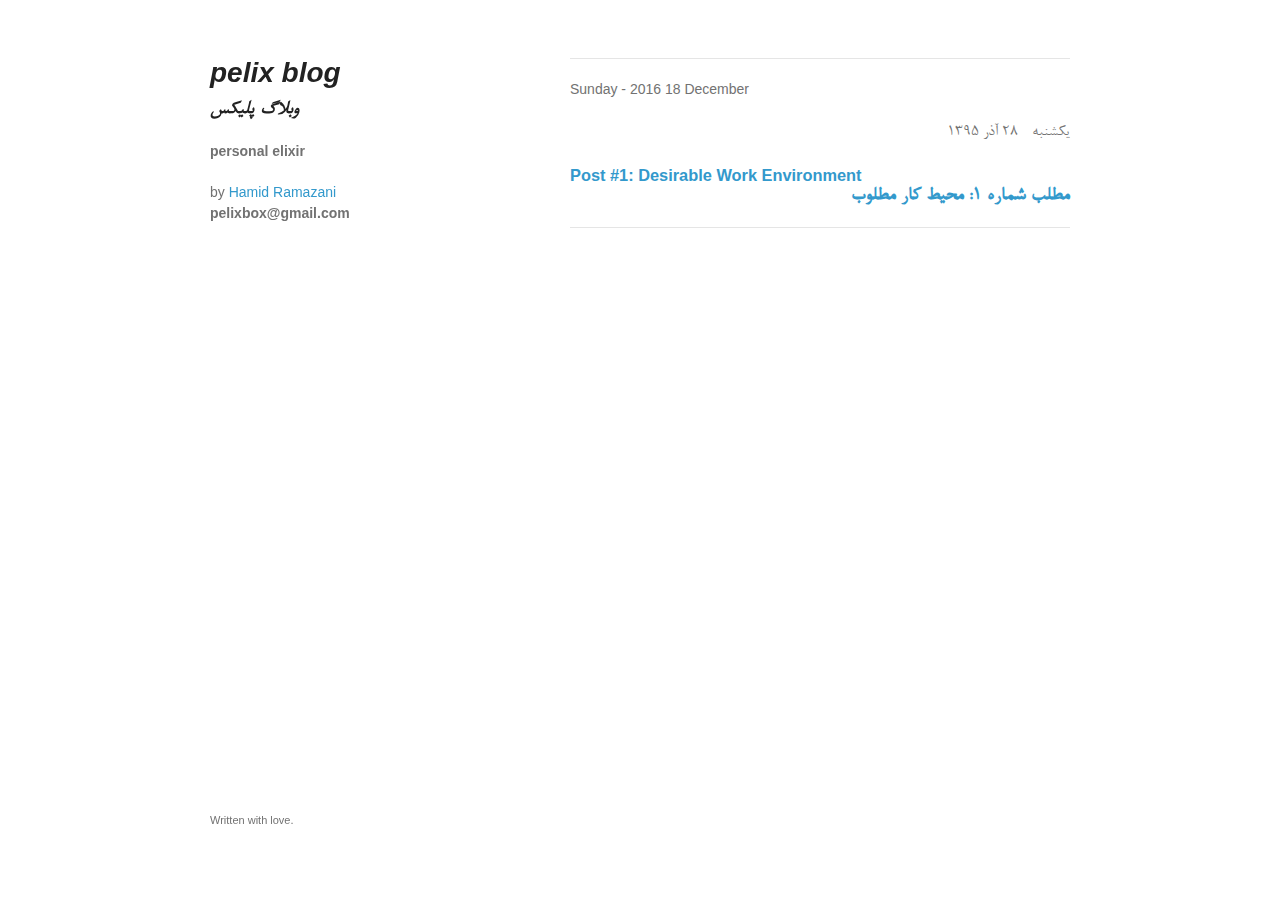
<file: index.html>
<!doctype html>
<html>
<head>
    <meta charset="utf-8">
    <meta http-equiv="X-UA-Compatible" content="chrome=1">

    <META HTTP-EQUIV="PRAGMA" CONTENT="NO-CACHE">
    <META HTTP-EQUIV="CACHE-CONTROL" CONTENT="NO-CACHE">

    <title>pelix blog|Hamid Ramazani</title>

    <link rel="stylesheet" href="stylesheets/styles.css">
    <link rel="stylesheet" href="stylesheets/github-light.css">
    <link rel="stylesheet" href="stylesheets/pelix.css">
    <meta name="viewport" content="width=device-width">
    <!--[if lt IE 9]>
    <script src="//html5shiv.googlecode.com/svn/trunk/html5.js"></script>
    <![endif]-->
</head>

<body>

<div class="wrapper">
    <header>
        <i>
            <h1>pelix blog
                <br/>
                <span class="farsi title">
            وبلاگ پلیکس

                    </span>
            </h1>
        </i>

        <p>

            <b>
                personal elixir
            </b>


        <div class="view">
            by
            <a href="https://www.linkedin.com/in/HamidRamazani">
                Hamid Ramazani
            </a>
        </div>
        <span>
            <b>
                pelixbox@gmail.com
            </b>
        </span>
        </p>


    </header>
    <section>

        <hr>


        <p>
            Sunday - 2016 18 December
        </p>
        <p class="farsi text">
            یکشنبه - ۲۸ آذر ۱۳۹۵
        </p>
        <h3>
            <a id="welcome-to-github-pages" class="anchor" href="#welcome-to-github-pages" aria-hidden="true"><span
                    aria-hidden="true" class="octicon octicon-link"></span></a>
            <a href="./001-desirable-work-environment.html">
                <div>
                    Post #1: Desirable Work Environment
                </div>
                <div class="farsi title">
                    مطلب شماره 1:
                    محیط کار مطلوب
                </div>
            </a>
        </h3>
        <hr>
        <br/>


    </section>
    <footer>
        <p>
            <small>Written with love.</small>
        </p>
    </footer>
</div>
<script src="javascripts/scale.fix.js"></script>

</body>
</html>
</file>
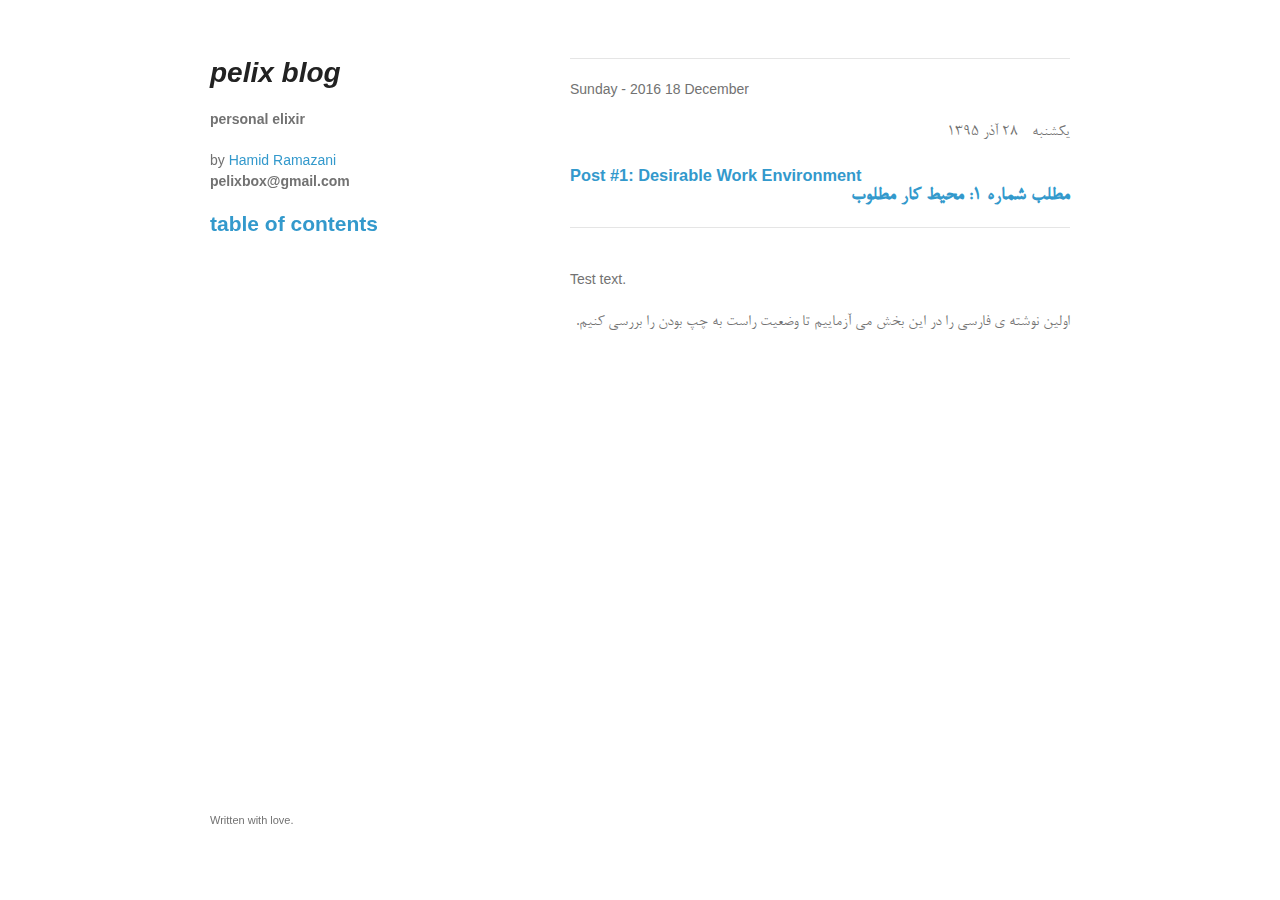
<file: 001-desirable-work-environment.html>
<!doctype html>
<html>
<head>
    <meta charset="utf-8">
    <meta http-equiv="X-UA-Compatible" content="chrome=1">

    <META HTTP-EQUIV="PRAGMA" CONTENT="NO-CACHE">
    <META HTTP-EQUIV="CACHE-CONTROL" CONTENT="NO-CACHE">

    <title>pelix blog|Hamid Ramazani</title>

    <link rel="stylesheet" href="stylesheets/styles.css">
    <link rel="stylesheet" href="stylesheets/github-light.css">
    <link rel="stylesheet" href="stylesheets/pelix.css">
    <meta name="viewport" content="width=device-width">
    <!--[if lt IE 9]>
    <script src="//html5shiv.googlecode.com/svn/trunk/html5.js"></script>
    <![endif]-->
</head>

<body>
<div class="wrapper">
    <header>
        <i>
            <h1>pelix blog</h1>
        </i>

        <p>

            <b>
                personal elixir
            </b>


        <div class="view">
            by
            <a href="https://www.linkedin.com/in/HamidRamazani">
                Hamid Ramazani
            </a>
        </div>
        <span>
            <b>
                pelixbox@gmail.com
            </b>
        </span>
        </p>

        <h2>
            <p class="view"><a href="./index.html">table of contents</a></p>
        </h2>

    </header>
    <section>


        <hr>
        <p>
            Sunday - 2016 18 December
        </p>
        <p class="farsi text">
            یکشنبه - ۲۸ آذر ۱۳۹۵
        </p>
        <h3>
            <a id="welcome-to-github-pages" class="anchor" href="#welcome-to-github-pages" aria-hidden="true"><span
                    aria-hidden="true" class="octicon octicon-link"></span></a>
            <a href="./001-desirable-work-environment.html">
                <div>
                    Post #1: Desirable Work Environment
                </div>
                <div class="farsi title">
                    مطلب شماره 1:
                    محیط کار مطلوب
                </div>
            </a>
        </h3>
        <hr>
        <br/>


        <p>
            Test text.
        </p>

        <p class="farsi text">
            اولین نوشته ی فارسی را در این بخش می آزماییم تا وضعیت راست به چپ بودن را بررسی کنیم.
        </p>

    </section>
    <footer>
        <p>
            <small>Written with love.</small>
        </p>
    </footer>
</div>
<script src="javascripts/scale.fix.js"></script>

</body>
</html>
</file>
<file: stylesheets/styles.css>
/*
@font-face {
  font-family: 'Noto Sans';
  font-weight: 400;
  font-style: normal;
  src: url('../fonts/Noto-Sans-regular/Noto-Sans-regular.eot');
  src: url('../fonts/Noto-Sans-regular/Noto-Sans-regular.eot?#iefix') format('embedded-opentype'),
       local('Noto Sans'),
       local('Noto-Sans-regular'),
       url('../fonts/Noto-Sans-regular/Noto-Sans-regular.woff2') format('woff2'),
       url('../fonts/Noto-Sans-regular/Noto-Sans-regular.woff') format('woff'),
       url('../fonts/Noto-Sans-regular/Noto-Sans-regular.ttf') format('truetype'),
       url('../fonts/Noto-Sans-regular/Noto-Sans-regular.svg#NotoSans') format('svg');
}

@font-face {
  font-family: 'Noto Sans';
  font-weight: 700;
  font-style: normal;
  src: url('../fonts/Noto-Sans-700/Noto-Sans-700.eot');
  src: url('../fonts/Noto-Sans-700/Noto-Sans-700.eot?#iefix') format('embedded-opentype'),
       local('Noto Sans Bold'),
       local('Noto-Sans-700'),
       url('../fonts/Noto-Sans-700/Noto-Sans-700.woff2') format('woff2'),
       url('../fonts/Noto-Sans-700/Noto-Sans-700.woff') format('woff'),
       url('../fonts/Noto-Sans-700/Noto-Sans-700.ttf') format('truetype'),
       url('../fonts/Noto-Sans-700/Noto-Sans-700.svg#NotoSans') format('svg');
}

@font-face {
  font-family: 'Noto Sans';
  font-weight: 400;
  font-style: italic;
  src: url('../fonts/Noto-Sans-italic/Noto-Sans-italic.eot');
  src: url('../fonts/Noto-Sans-italic/Noto-Sans-italic.eot?#iefix') format('embedded-opentype'),
       local('Noto Sans Italic'),
       local('Noto-Sans-italic'),
       url('../fonts/Noto-Sans-italic/Noto-Sans-italic.woff2') format('woff2'),
       url('../fonts/Noto-Sans-italic/Noto-Sans-italic.woff') format('woff'),
       url('../fonts/Noto-Sans-italic/Noto-Sans-italic.ttf') format('truetype'),
       url('../fonts/Noto-Sans-italic/Noto-Sans-italic.svg#NotoSans') format('svg');
}

@font-face {
  font-family: 'Noto Sans';
  font-weight: 700;
  font-style: italic;
  src: url('../fonts/Noto-Sans-700italic/Noto-Sans-700italic.eot');
  src: url('../fonts/Noto-Sans-700italic/Noto-Sans-700italic.eot?#iefix') format('embedded-opentype'),
       local('Noto Sans Bold Italic'),
       local('Noto-Sans-700italic'),
       url('../fonts/Noto-Sans-700italic/Noto-Sans-700italic.woff2') format('woff2'),
       url('../fonts/Noto-Sans-700italic/Noto-Sans-700italic.woff') format('woff'),
       url('../fonts/Noto-Sans-700italic/Noto-Sans-700italic.ttf') format('truetype'),
       url('../fonts/Noto-Sans-700italic/Noto-Sans-700italic.svg#NotoSans') format('svg');
}

*/

body {
  background-color: #fff;
  padding:50px;
  font: 14px/1.5 "Noto Sans", "Helvetica Neue", Helvetica, Arial, sans-serif;
  color:#727272;
  font-weight:400;
}

h1, h2, h3, h4, h5, h6 {
  color:#222;
  margin:0 0 20px;
}

p, ul, ol, table, pre, dl {
  margin:0 0 20px;
}

h1, h2, h3 {
  line-height:1.1;
}

h1 {
  font-size:28px;
}

h2 {
  color:#393939;
}

h3, h4, h5, h6 {
  color:#494949;
}

a {
  color:#39c;
  text-decoration:none;
}

a:hover {
  color:#069;
}

a small {
  font-size:11px;
  color:#777;
  margin-top:-0.3em;
  display:block;
}

a:hover small {
  color:#777;
}

.wrapper {
  width:860px;
  margin:0 auto;
}

blockquote {
  border-left:1px solid #e5e5e5;
  margin:0;
  padding:0 0 0 20px;
  font-style:italic;
}

code, pre {
  font-family:Monaco, Bitstream Vera Sans Mono, Lucida Console, Terminal, Consolas, Liberation Mono, DejaVu Sans Mono, Courier New, monospace;
  color:#333;
  font-size:12px;
}

pre {
  padding:8px 15px;
  background: #f8f8f8;
  border-radius:5px;
  border:1px solid #e5e5e5;
  overflow-x: auto;
}

table {
  width:100%;
  border-collapse:collapse;
}

th, td {
  text-align:left;
  padding:5px 10px;
  border-bottom:1px solid #e5e5e5;
}

dt {
  color:#444;
  font-weight:700;
}

th {
  color:#444;
}

img {
  max-width:100%;
}

header {
  width:270px;
  float:left;
  position:fixed;
  -webkit-font-smoothing:subpixel-antialiased;
}

header ul {
  list-style:none;
  height:40px;
  padding:0;
  background: #f4f4f4;
  border-radius:5px;
  border:1px solid #e0e0e0;
  width:270px;
}

header li {
  width:89px;
  float:left;
  border-right:1px solid #e0e0e0;
  height:40px;
}

header li:first-child a {
  border-radius:5px 0 0 5px;
}

header li:last-child a {
  border-radius:0 5px 5px 0;
}

header ul a {
  line-height:1;
  font-size:11px;
  color:#999;
  display:block;
  text-align:center;
  padding-top:6px;
  height:34px;
}

header ul a:hover {
  color:#999;
}

header ul a:active {
  background-color:#f0f0f0;
}

strong {
  color:#222;
  font-weight:700;
}

header ul li + li + li {
  border-right:none;
  width:89px;
}

header ul a strong {
  font-size:14px;
  display:block;
  color:#222;
}

section {
  width:500px;
  float:right;
  padding-bottom:50px;
}

small {
  font-size:11px;
}

hr {
  border:0;
  background:#e5e5e5;
  height:1px;
  margin:0 0 20px;
}

footer {
  width:270px;
  float:left;
  position:fixed;
  bottom:50px;
  -webkit-font-smoothing:subpixel-antialiased;
}

@media print, screen and (max-width: 960px) {

  div.wrapper {
    width:auto;
    margin:0;
  }

  header, section, footer {
    float:none;
    position:static;
    width:auto;
  }

  header {
    padding-right:320px;
  }

  section {
    border:1px solid #e5e5e5;
    border-width:1px 0;
    padding:20px 0;
    margin:0 0 20px;
  }

  header a small {
    display:inline;
  }

  header ul {
    position:absolute;
    right:50px;
    top:52px;
  }
}

@media print, screen and (max-width: 720px) {
  body {
    word-wrap:break-word;
  }

  header {
    padding:0;
  }

  header ul, header p.view {
    position:static;
  }

  pre, code {
    word-wrap:normal;
  }
}

@media print, screen and (max-width: 480px) {
  body {
    padding:15px;
  }

  header ul {
    width:99%;
  }

  header li, header ul li + li + li {
    width:33%;
  }
}

@media print {
  body {
    padding:0.4in;
    font-size:12pt;
    color:#444;
  }
}
</file>
<file: stylesheets/github-light.css>
/*
The MIT License (MIT)

Copyright (c) 2015 GitHub, Inc.

Permission is hereby granted, free of charge, to any person obtaining a copy
of this software and associated documentation files (the "Software"), to deal
in the Software without restriction, including without limitation the rights
to use, copy, modify, merge, publish, distribute, sublicense, and/or sell
copies of the Software, and to permit persons to whom the Software is
furnished to do so, subject to the following conditions:

The above copyright notice and this permission notice shall be included in all
copies or substantial portions of the Software.

THE SOFTWARE IS PROVIDED "AS IS", WITHOUT WARRANTY OF ANY KIND, EXPRESS OR
IMPLIED, INCLUDING BUT NOT LIMITED TO THE WARRANTIES OF MERCHANTABILITY,
FITNESS FOR A PARTICULAR PURPOSE AND NONINFRINGEMENT. IN NO EVENT SHALL THE
AUTHORS OR COPYRIGHT HOLDERS BE LIABLE FOR ANY CLAIM, DAMAGES OR OTHER
LIABILITY, WHETHER IN AN ACTION OF CONTRACT, TORT OR OTHERWISE, ARISING FROM,
OUT OF OR IN CONNECTION WITH THE SOFTWARE OR THE USE OR OTHER DEALINGS IN THE
SOFTWARE.

*/

.pl-c /* comment */ {
  color: #969896;
}

.pl-c1      /* constant, markup.raw, meta.diff.header, meta.module-reference, meta.property-name, support, support.constant, support.variable, variable.other.constant */,
.pl-s .pl-v /* string variable */ {
  color: #0086b3;
}

.pl-e  /* entity */,
.pl-en /* entity.name */ {
  color: #795da3;
}

.pl-s .pl-s1 /* string source */,
.pl-smi      /* storage.modifier.import, storage.modifier.package, storage.type.java, variable.other, variable.parameter.function */ {
  color: #333;
}

.pl-ent /* entity.name.tag */ {
  color: #63a35c;
}

.pl-k /* keyword, storage, storage.type */ {
  color: #a71d5d;
}

.pl-pds              /* punctuation.definition.string, string.regexp.character-class */,
.pl-s                /* string */,
.pl-s .pl-pse .pl-s1 /* string punctuation.section.embedded source */,
.pl-sr               /* string.regexp */,
.pl-sr .pl-cce       /* string.regexp constant.character.escape */,
.pl-sr .pl-sra       /* string.regexp string.regexp.arbitrary-repitition */,
.pl-sr .pl-sre       /* string.regexp source.ruby.embedded */ {
  color: #183691;
}

.pl-v /* variable */ {
  color: #ed6a43;
}

.pl-id /* invalid.deprecated */ {
  color: #b52a1d;
}

.pl-ii /* invalid.illegal */ {
  background-color: #b52a1d;
  color: #f8f8f8;
}

.pl-sr .pl-cce /* string.regexp constant.character.escape */ {
  color: #63a35c;
  font-weight: bold;
}

.pl-ml /* markup.list */ {
  color: #693a17;
}

.pl-mh        /* markup.heading */,
.pl-mh .pl-en /* markup.heading entity.name */,
.pl-ms        /* meta.separator */ {
  color: #1d3e81;
  font-weight: bold;
}

.pl-mq /* markup.quote */ {
  color: #008080;
}

.pl-mi /* markup.italic */ {
  color: #333;
  font-style: italic;
}

.pl-mb /* markup.bold */ {
  color: #333;
  font-weight: bold;
}

.pl-md /* markup.deleted, meta.diff.header.from-file */ {
  background-color: #ffecec;
  color: #bd2c00;
}

.pl-mi1 /* markup.inserted, meta.diff.header.to-file */ {
  background-color: #eaffea;
  color: #55a532;
}

.pl-mdr /* meta.diff.range */ {
  color: #795da3;
  font-weight: bold;
}

.pl-mo /* meta.output */ {
  color: #1d3e81;
}
</file>
<file: stylesheets/pelix.css>
@font-face {
    font-family: 'B Nazanin';
    src: url('../fonts/BNAZANIN.TTF');
}

.farsi {
    font-family: 'B Nazanin';
    direction: rtl;
}

.text {
    font-size: 17px;
}

.title {
    font-size: 21px;
}
</file>
